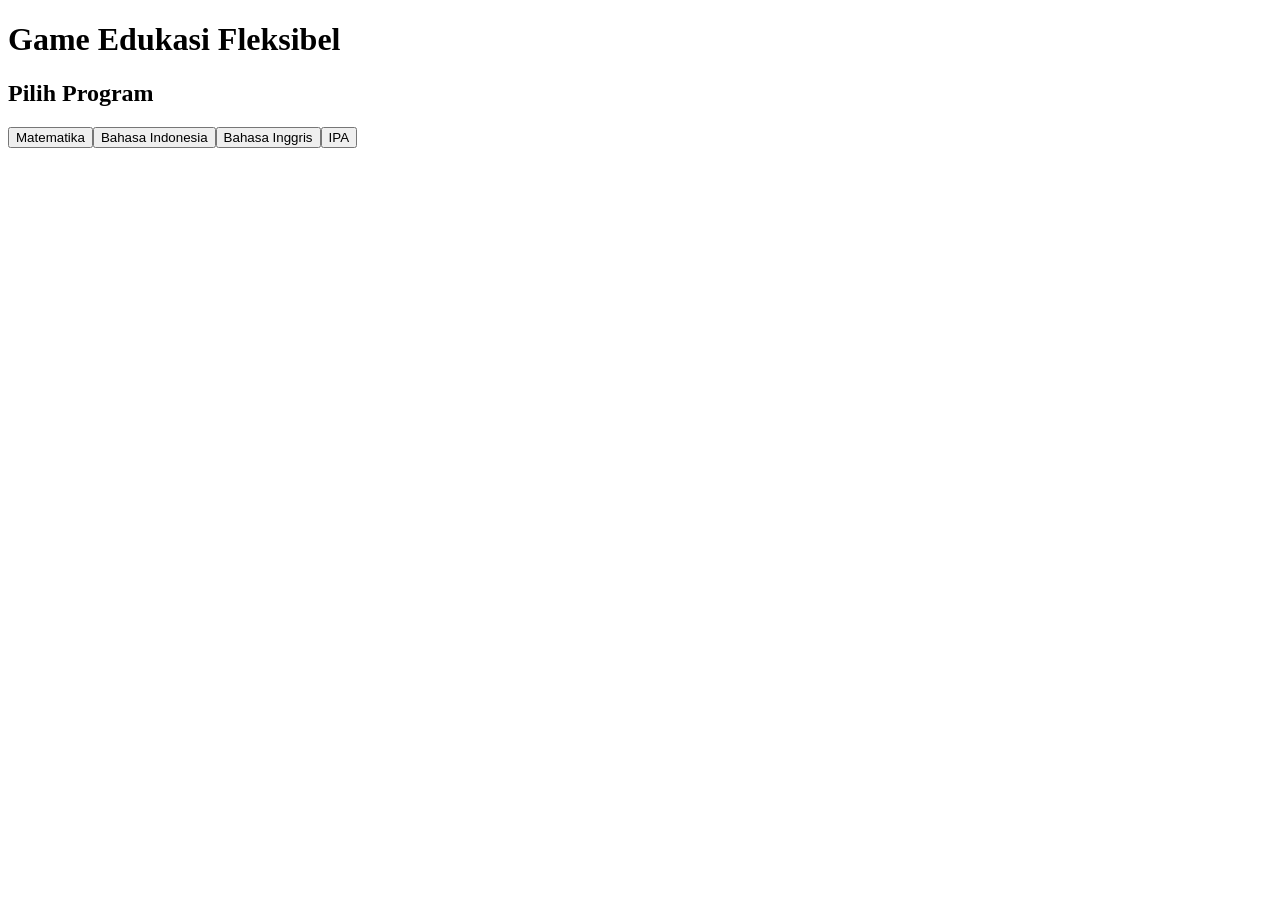
<file: index.html>
<!DOCTYPE html>
<html>
<head>
<title>Game Edukasi Fleksibel</title>
</head>

<body>

<h1>Game Edukasi Fleksibel</h1>
<h2>Pilih Program</h2>

<div id="program-list"></div>

<script src="program.js"></script>
<script src="script.js"></script>

</body>
</html>
</file>
